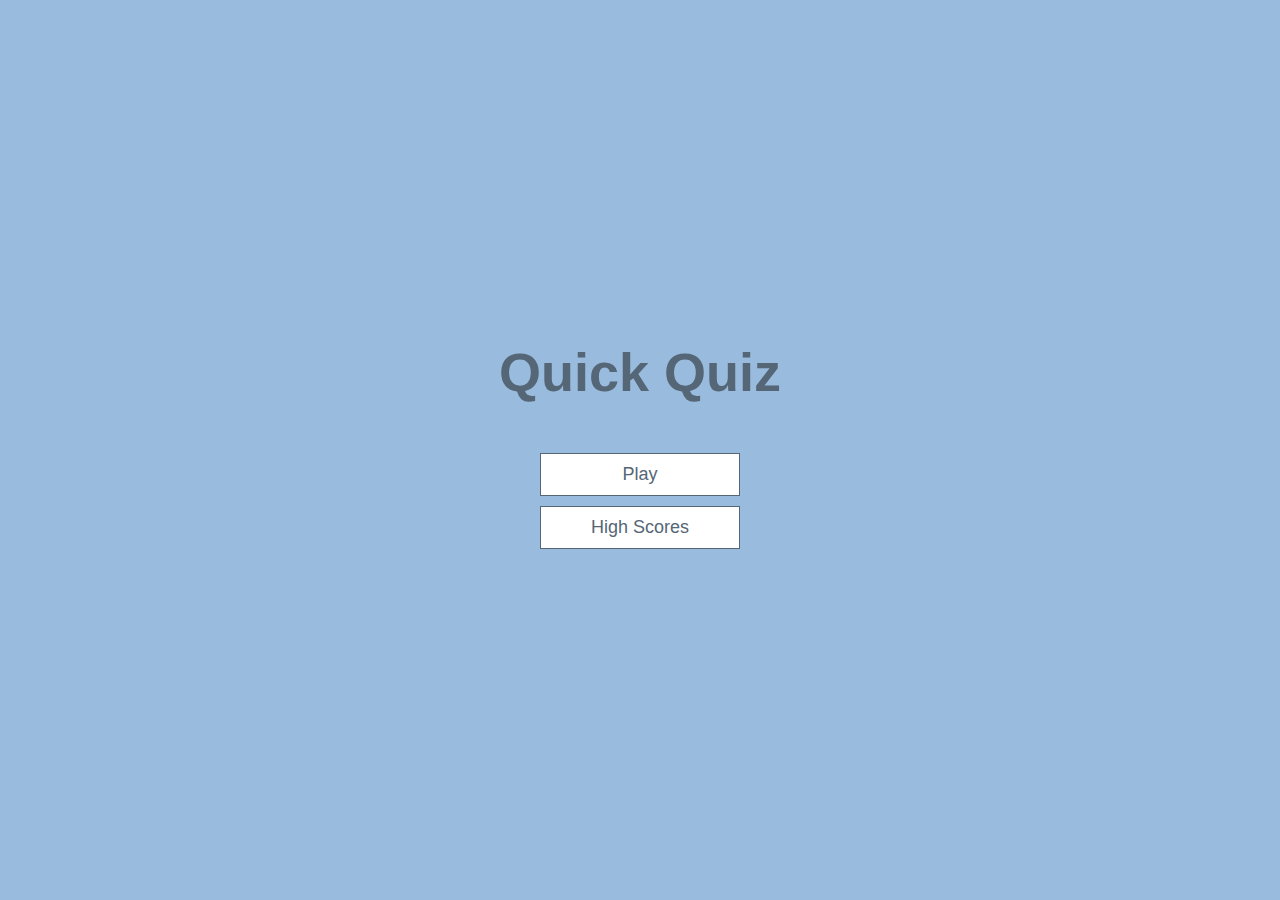
<file: index.html>
<!DOCTYPE html>
<html lang=en>
  <head>
    <meta charset="utf-8">
    <meta name="viewport" content="width=device-width, initial-scale=1.0" />
    <meta http-equiv="X-UA-Compatible" content="ie=edge" />
    <title>Quiz App</title>
    <link rel="stylesheet" href="style.css">
  </head>
  <body>
    <div class="container">
      <div id = "home" class="flex-center flex-column">
        <h1> Quick Quiz</h1>
        <a class="btn" href="game.html">Play</a>
        <a class="btn" href="highscore.html">High Scores</a>
      </div>
    </div>
  </body>
<html>
</file>
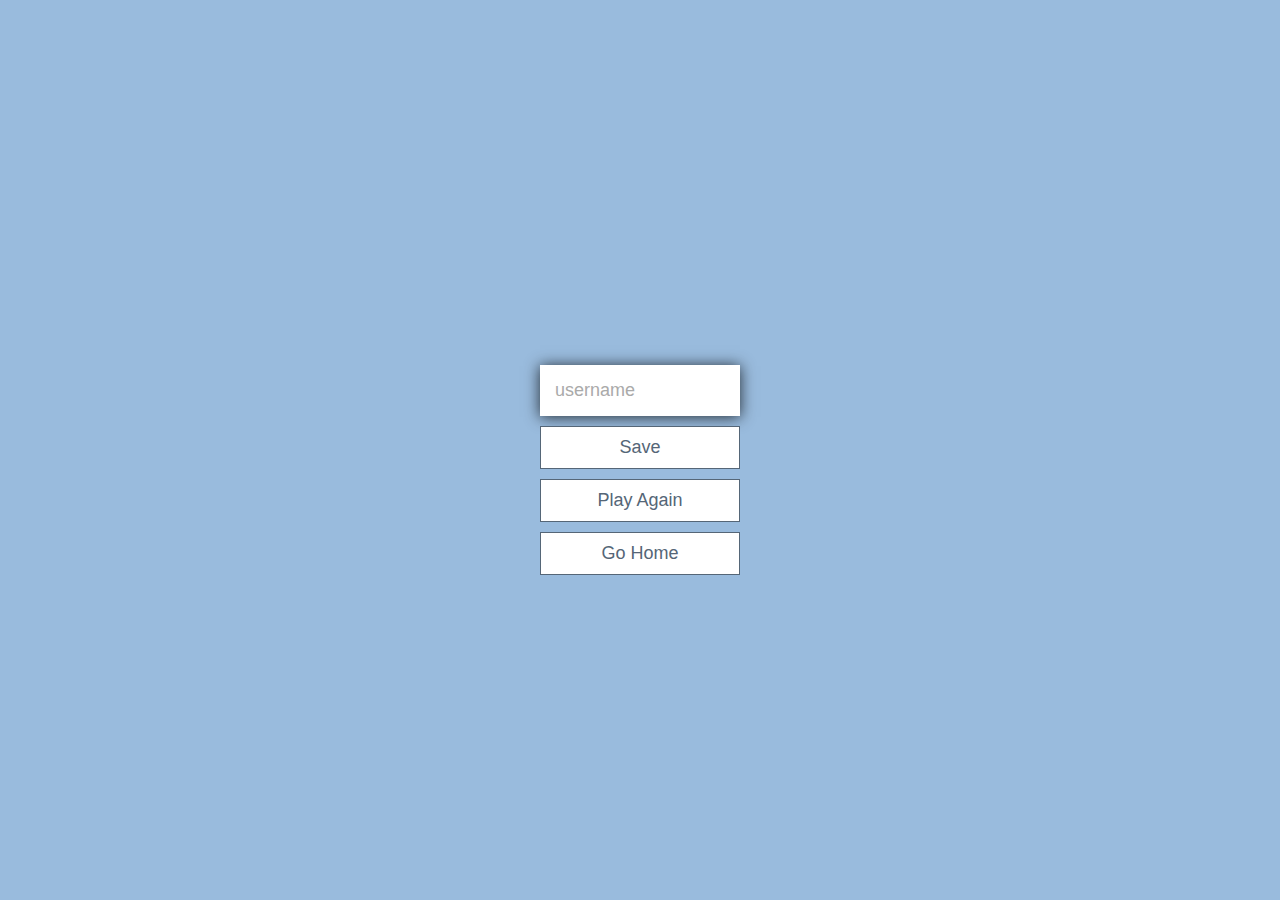
<file: end.html>
<!DOCTYPE html>
<html lang="en">
  <head>
    <meta charset="utf-8">
    <meta name="viewport" content="width=device-width, initial-scale=1.0" />
    <meta http-equiv="X-UA-Compatible" content="ie=edge" />
    <title>Quiz App - Congrats!</title>
    <link rel="stylesheet" href="style.css">
  </head>
  <body class="container">
    <div class="flex-center flex-column">
      <h1 class="finalScore" id= "finalScore">

      </h1>
      <form>
        <input type="text" name="username" id="username" placeholder="username"/>
        <button type="submit" disabled class="btn" id="saveScoreBtn" onclick="saveHighScore(event)">
          Save
        </button>
      </form>
      <a class="btn" href="game.html">Play Again</a>
      <a class="btn" href="index.html">Go Home</a>
    </div>
    <script type="text/javascript" src ="end.js"></script>
  </body>
</html>
</file>
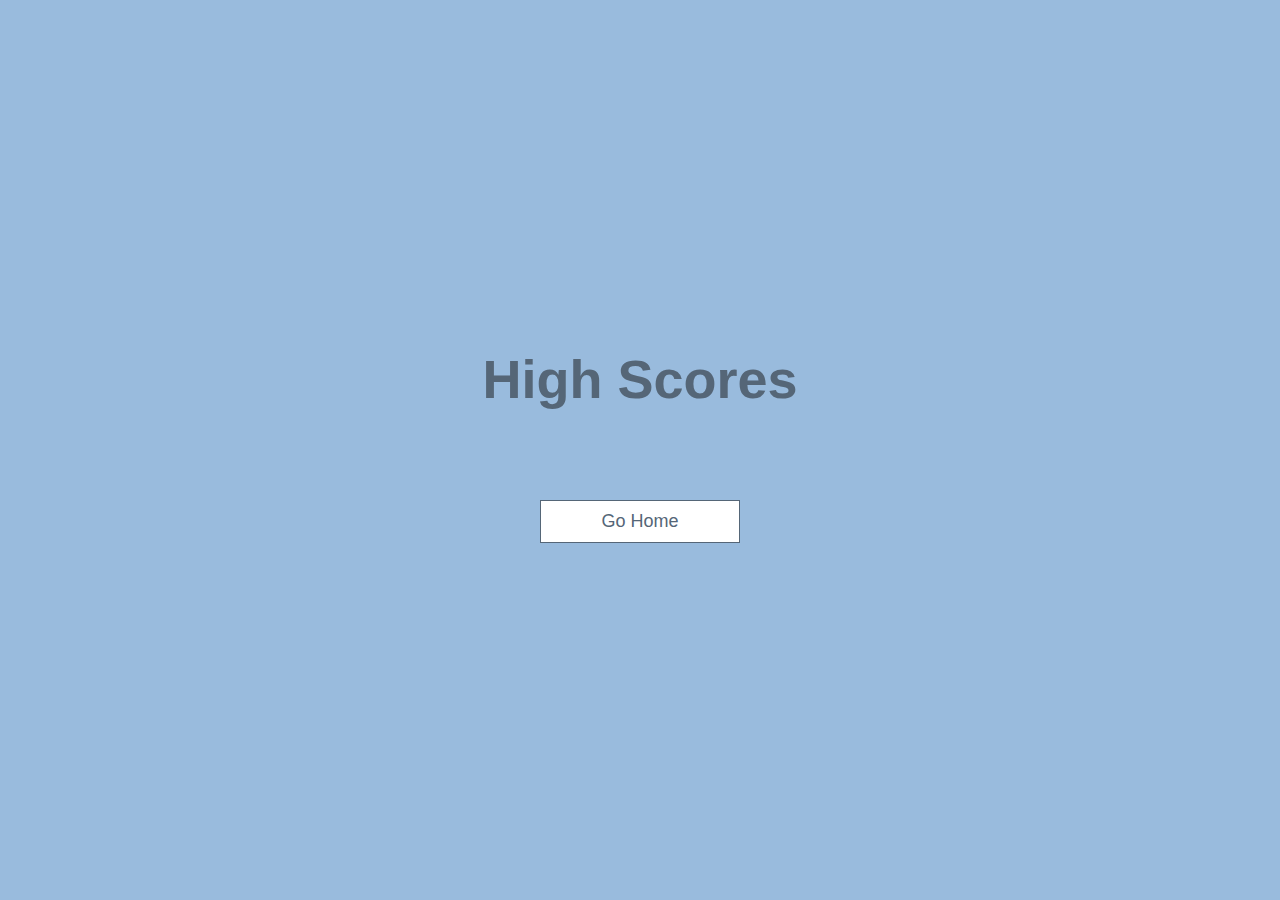
<file: highscore.html>
<!DOCTYPE html>
<html lang="en">
  <head>
    <meta charset="UTF-8" />
    <meta name="viewport" content="width=device-width, initial-scale=1.0" />
    <meta http-equiv="X-UA-Compatible" content="ie=edge" />
    <title>High Scores</title>
    <link rel="stylesheet" href="style.css" />
  </head>
  <body>
    <div class="container">
      <div id="highScores" class="flex-center flex-column">
        <h1 id="finalScore">High Scores</h1>
        <ul id="highScoresList"></ul>
        <a class="btn" href="index.html">Go Home</a>
      </div>
    </div>
    <script src="highscore.js"></script>
  </body>
</html>
</file>
<file: style.css>
:root {
  background-color: #9bd;
  font-size: 62.5%;
}

* {
  box-sizing: border-box;
  font-family: Arial, Helvetica, sans-serif;
  margin: 0;
  padding: 0;
  color: #333;
}

h1,h2,h3,h4 {
  margin-bottom: 1rem;
}

h1 {
  font-size: 5.4rem;
  color: #567;
  margin-bottom: 5rem;
}

h1 > span {
  font-size: 2.4rem;
  font-weight: 500;
}

h2 {
  font-size: 4.2rem;
  margin-bottom: 4rem;
  font-weight: 700;
}

h3 {
  font-size: 2.8rem;
  font-weight: 500;
}

/* UTILITIES */

.container {
  width: 100vw;
  height: 100vh;
  display: flex;
  justify-content: center;
  align-items: center;
  max-width: 80rem;
  margin: 0 auto;
  padding: 2rem;
}

.container > * {
  width: 100%;
}

.flex-column {
  display: flex;
  flex-direction: column;
}

.flex-center {
  justify-content: center;
  align-items: center;
}

.justify-center {
  justify-content: center;
}

.text-center {
  text-align: center;
}

.hidden {
  display: none;
}

/* BUTTONS */
.btn {
  font-size: 1.8rem;
  padding: 1rem 0;
  width: 20rem;
  text-align: center;
  border: 0.1rem solid #567;
  margin-bottom: 1rem;
  text-decoration: none;
  color: #567;
  background-color: white;
}

.btn:hover {
  cursor: pointer;
  box-shadow: 0 0.4rem 1.4rem 0 rgba(86, 185, 235, 0.5);
  transform: translateY(-0.3rem);
  transition: transform 150ms;
}

.btn[disabled]:hover {
  cursor: not-allowed;
  box-shadow: none;
  transform: none;
}

.choice-container {
  display: flex;
  margin-bottom: 0.5rem;
  width: 100%;
  font-size: 1.8rem;
  border: 0.1rem solid rgb(86, 165, 235, 0.25);
  background-color: white;

}

.choice-container:hover {
  cursor: pointer;
  box-shadow: 0 0.4rem 1.4rem 0 rgba(86, 185, 235, 0.5);
  transform: translateY(-0.1rem);
  transition: transform 150ms;
}

.choice-prefix {
  padding: 1.5rem 2.5rem;
  background-color: #56a5eb;
  color: white;
}

.choice-text {
  padding: 1.5rem;
  width: 100%;
}

.correct{
  background-color: green;
}
.incorrect{
  background-color: red;
}


/*hud*/
#hud{

  display : flex;
  justify-content: space-between;
}

.hud-prefix{
  text-align: center;
  font-size: 2rem;
}

.hud-main-text{
  text-align: center;
}
#progressBar{
  margin-top:1.5em;
  width: 50rem;
  height: 4rem;
  border: 0.3rem solid #567;
}


#progressBarFull{
  height: 3.4rem;
  background-color: #567;
  width: 0%;
}

form{
  width:100%;
  display:flex;
  flex-direction: column;
  align-items: center;
}

input{
  margin-bottom: 1rem;
  width: 20rem;
  padding: 1.5rem;
  font-size: 1.8rem;
  border: none;
  box-shadow: 0 0.1rem 1.4rem 0 rgba(5, 6, 7, 0.8);
}

input::placeholder{
  color: #aaa;
}


#highScoresList {
list-style: none;
padding-left: 0;
margin-bottom: 4rem;
}

.high-score {
font-size: 2.8rem;
margin-bottom: 0.5rem;
}

.high-score:hover {
transform: scale(1.025);
}

#loader{
  border: 1.6rem solid white;
  border-radius: 50%;
  border-top: 1.6rem solid #56a5eb;
  width: 12rem;height: 12rem;
  animation: spin 2s linear infinite;
}

@keyframes spin {
  0%{transform:rotate(0deg);}
  100%{transform:rotate(360deg);}
}
</file>
